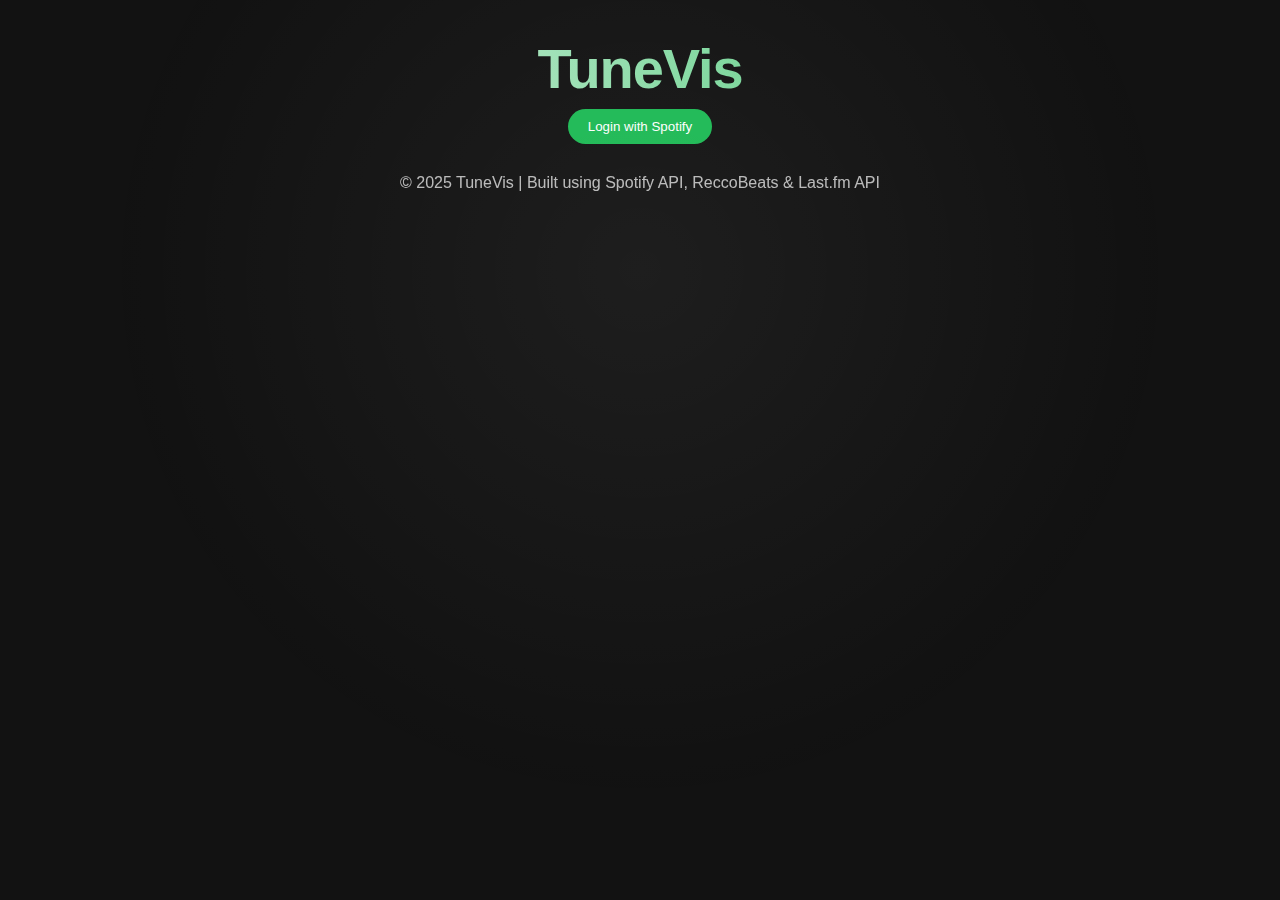
<file: index.html>
<!DOCTYPE html>
<html lang="en">
<head>
    <meta charset="UTF-8">
    <meta name="viewport" content="width=device-width, initial-scale=1.0">
    <title>TuneVis</title>

    <!-- Libraries and stylesheets imports -->
	<link rel="stylesheet" href="styles/style.css">
	
	<script src="libs/d3.v7.min.js"></script>
	<script src="libs/popper.v2.min.js"></script>
	<script src="libs/tippy.v6.min.js"></script>
</head>
<body>
	<header>
		<h1> TuneVis</h1>		
	</header>
	
	<!-- Background decorative layer -->
	<div class="bg-layer">
		<div class="bg-circle circle-blue"  style="width:120px; height:120px; top:40px; left:60px;"></div>
		<div class="bg-circle circle-red"   style="width:110px; height:110px; top:20px; left:40%;"></div>
		<div class="bg-circle circle-green" style="width:130px; height:130px; top:10px; right:25%;"></div>
		<div class="bg-circle circle-teal"  style="width:115px; height:115px; top:35px; right:60px;"></div>

		<div class="bg-circle circle-pink"  style="width:140px; height:140px; top:260px; left:120px;"></div>
		<div class="bg-circle circle-lime"  style="width:110px; height:110px; top:300px; left:32%;"></div>
		<div class="bg-circle circle-purple"style="width:125px; height:125px; top:230px; right:38%;"></div>
		<div class="bg-circle circle-teal"  style="width:150px; height:150px; top:380px; right:120px;"></div>

		<div class="bg-circle circle-lime"  style="width:150px; height:150px; bottom:80px; left:80px;"></div>
		<div class="bg-circle circle-cyan"  style="width:140px; height:140px; bottom:40px; left:28%;"></div>
		<div class="bg-circle circle-red"   style="width:130px; height:130px; bottom:30px; left:50%;"></div>
		<div class="bg-circle circle-yellow"style="width:160px; height:160px; bottom:70px; right:80px;"></div>
	</div>
	
	<main>
		<button id="login-btn">Login with Spotify</button>
	</main>
	
	<footer>
		<p>© 2025 TuneVis | Built using Spotify API, ReccoBeats & Last.fm API</p>
	</footer>
	
	<script type="module" src="scripts/main.js"></script>
	<script type="module" src="scripts/auth.js"></script>
</body>
</html>
</file>
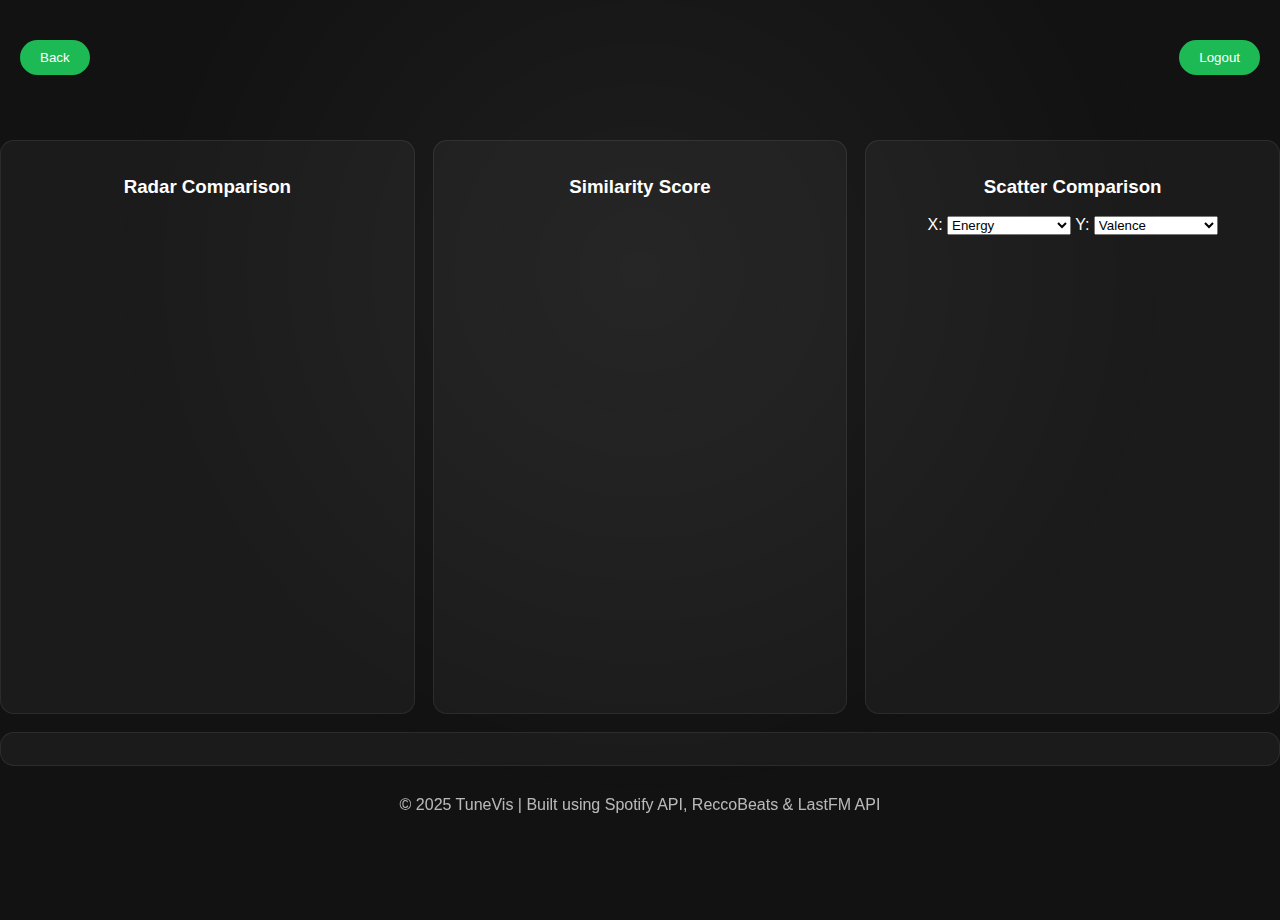
<file: features.html>
<!DOCTYPE html>
<html lang="en">
<head>
    <meta charset="UTF-8">
    <meta name="viewport" content="width=device-width, initial-scale=1.0">
    <title>TuneVis</title>

    <!-- Libraries and stylesheets imports -->
	<link rel="stylesheet" href="styles/style.css">
	
	<script src="libs/d3.v7.min.js"></script>
	<script src="libs/popper.v2.min.js"></script>
	<script src="libs/tippy.v6.min.js"></script>
</head>
<body>
	<header style="text-align:center; margin-top:20px;">
		<button id="back-btn" style="position:absolute; left:20px; top:20px;">Back</button>
		<button id="logout-btn" style="position:absolute; right:20px; top:20px;">Logout</button>
	</header>
	
	<div id="track-info" style="margin-top:70px; text-align:center;"></div>
	
	<div class="grid-3">
		<section id="card-radar" class="card">
			<h3>Radar Comparison</h3>
			<div id="sim-radar"></div>	
		</section>
		
		<section id="card-bar" class="card">
			<h3>Similarity Score</h3>
			<div id="sim-bar"></div>
		</section>
				
		<section id="card-scatter" class="card">
			<h3>Scatter Comparison</h3>

			<div class="contols">
				<label>X:
					<select id="x-feature">
						<option value="energy">Energy</option>
						<option value="danceability">Danceability</option>
						<option value="valence">Valence</option>
						<option value="acousticness">Acousticness</option>
						<option value="speechiness">Speechiness</option>
						<option value="instrumentalness">Instrumentalness</option>
						<option value="tempo">Tempo</option>
					</select>
				</label>
				
				<label>Y:
					<select id="y-feature">
						<option value="valence">Valence</option>
						<option value="energy">Energy</option>
						<option value="danceability">Danceability</option>					
						<option value="acousticness">Acousticness</option>
						<option value="speechiness">Speechiness</option>
						<option value="instrumentalness">Instrumentalness</option>
						<option value="tempo">Tempo</option>
					</select>
				</label>
			</div>
			
			<div id="sim-scatter"></div>
		</section>
		
		<section id="card-message" class="card centered-message" style="display:none;">
			<div id="no-features"></div>
		</section>
		
		<section id="recs-card" class="card span-3">
			<div id="recommendations"></div>
		</section>
	</div>
	
	<footer>
		<p>© 2025 TuneVis | Built using Spotify API, ReccoBeats & LastFM API</p>
	</footer>
	
	<div id="chart-tooltip" class="chart-tooltip" style="display:none;"></div>
	
	<script type="module" src="scripts/features.js"></script>
	<script type="module" src="scripts/features-data.js"></script>
	<script type="module" src="scripts/features-charts.js"></script>
</body>
</html>
</file>
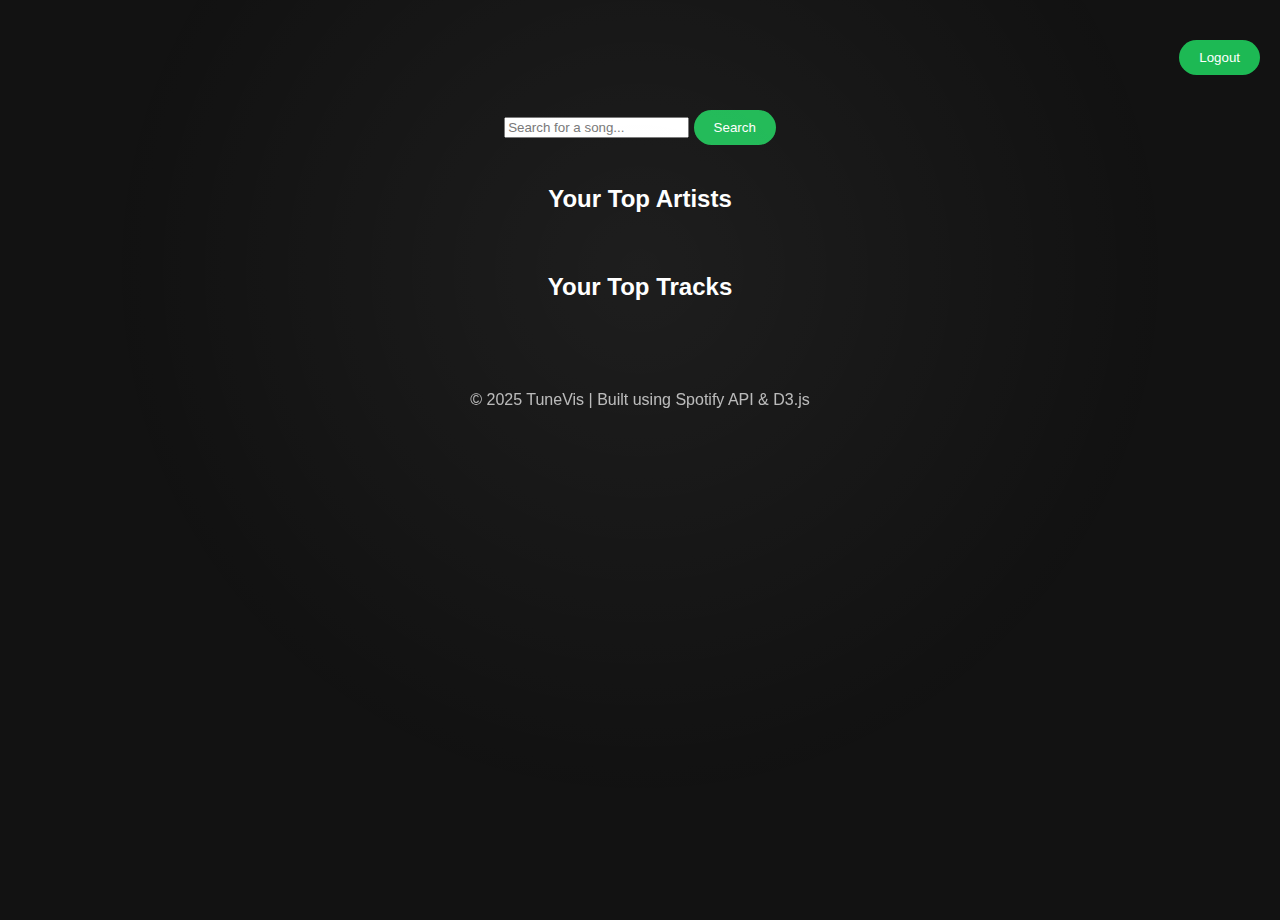
<file: home.html>
<!DOCTYPE html>
<html lang="en">
<head>
    <meta charset="UTF-8">
    <meta name="viewport" content="width=device-width, initial-scale=1.0">
    <title>TuneVis</title>

    <!-- Libraries and stylesheets imports -->
	<link rel="stylesheet" href="styles/style.css">
	
	<script src="libs/d3.v7.min.js"></script>
	<script src="libs/popper.v2.min.js"></script>
	<script src="libs/tippy.v6.min.js"></script>
</head>
<body>
	<header style="text-align:center; margin-top:20px;">
		<button id="logout-btn" style="position:absolute; right:20px; top:20px;">Logout</button>
	</header>

	<section id="profile" style="text-align:center; margin-top:40px;"></section>

	<div id="search-section">
		<input type="text" id="search-input" placeholder="Search for a song..." />
		<button id="search-btn">Search</button>
	</div>
	
	<div id="search-results" style="margin-top:30px; text-align:center;"></div>
		
	<section id="top-artists" style="margin:40px;">
		<h2>Your Top Artists</h2>
		<div id="artists-list" style="display:flex; flex-wrap:wrap; justify-content:center; gap:20px;"></div>
	</section>

	<section id="top-tracks" style="margin:40px;">
		<h2>Your Top Tracks</h2>
		<div id="tracks-list" style="display:flex; flex-wrap:wrap; justify-content:center; gap:20px;"></div>
	</section>
<!-- -->
	<script type="module">
			// Fetch top artists
			const artistsRes = await fetch("https://api.spotify.com/v1/me/top/artists?limit=5", {
			  headers: { Authorization: `Bearer ${token}` },
			});
			const artists = await artistsRes.json();
			const artistList = document.getElementById("artists-list");
			artists.items.forEach(a => {
			  artistList.innerHTML += `
				<div style="text-align:center;">
				  <img src="${a.images?.[0]?.url || ''}" alt="${a.name}" width="120" height="120" style="border-radius:50%;">
				  <p>${a.name}</p>
				</div>
			  `;
			});

			// Fetch top tracks
			const tracksRes = await fetch("https://api.spotify.com/v1/me/top/tracks?limit=5", {
			  headers: { Authorization: `Bearer ${token}` },
			});
			const tracks = await tracksRes.json();
			const trackList = document.getElementById("tracks-list");
			tracks.items.forEach(t => {
			  trackList.innerHTML += `
				<div style="text-align:center;">
				  <img src="${t.album.images?.[0]?.url || ''}" alt="${t.name}" width="120" height="120">
				  <p>${t.name}</p>
				  <p style="color:gray;">${t.artists.map(a => a.name).join(', ')}</p>
				</div>
			  `;
			});

			// Logout
			document.getElementById("logout-btn").addEventListener("click", () => {
			localStorage.removeItem("access_token");
			window.location.href = "index.html";
		  });
		}

		init();
	</script>
	<footer>
		<p>© 2025 TuneVis | Built using Spotify API & D3.js</p>
	</footer>
	
	<script type="module" src="scripts/home.js"></script>
</body>
</html>
</file>
<file: styles/style.css>
/* Base */
html, body {
	height: 100%;
}

body {
    background: #121212;
	min-height: 100vh;
    color: #fff;
    font-family: "Poppins", sans-serif;
    text-align: center;
    margin: 0;
    padding: 0;
	position: relative;
	overflow-x: hidden;
}

body::before {
	content: "";
	position: fixed;
	inset: 0;
	background: radial-gradient(circle at 50% 30%, rgba(255,255,255,0.05), transparent 60%);
	pointer-events: none;
}

header {
    padding: 40px 20px 10px;
}

header h1 {
    margin: 0;
    font-size: clamp(36px, 5vw, 56px);
    font-weight: 700;
    letter-spacing: -0.02em;
    line-height: 1.05;
    background: linear-gradient(90deg, #ffffff, #1db954);
    -webkit-background-clip: text;
    -webkit-text-fill-color: transparent;
}

header h3 {
    margin: 8px 0 0;
    font-size: clamp(14px, 1.6vw, 18px);
    font-weight: 400;
    opacity: 0.75;
    letter-spacing: 0.04em;
}

.login {
	margin-top: 50px;
	position: relative;
	z-index: 3;
}

.logo {
	position: relative;
	padding: 180px 20px 30px;
	overflow: hidden;
	text-align: center;
	margin-top:0px;
}

.logo-bars {
	position: absolute;
	left: 50%;
	top: 60%;
	transform: translate(-50%, -50%);
	width: min(780px, 92vw);
	height: auto;
	opacity: 0.75;
	filter: blur(0.3px);
	z-index: 0;
	pointer-events: none;
	overflow: visible;
}

.audio-bars rect {
	fill: #1db954;
	filter: drop-shadow(0 0 10px rgba(29,185,84,0.35));
	animation: audioPulse 2.4s ease-in-out infinite alternate;
	transform-origin: center;
}

.audio-bars rect:nth-child(2n) { animation-duration: 1.8s; }
.audio-bars rect:nth-child(3n) { animation-duration: 2.1s; }

@keyframes audioPulse {
	from { transform: scaleY(0.85); }
	to   { transform: scaleY(1.15); }
}

header.logo .logo-title {
	margin: 0;
	font-size: clamp(56px, 9vw, 92px);
	font-weight: 800;
	letter-spacing: -0.02em;
	position: relative;
	z-index: 2;
	background: linear-gradient(90deg, #ff7aff 0%, #d65cff 40%, #1db954 100%);
	-webkit-background-clip: text;
	background-clip: text;
	-webkit-text-fill-color: transparent;
	text-shadow: 0 0 30px rgba(29, 185, 84, 0.15), 0 0 60px rgba(214, 92, 255, 0.08);
}

.logo-sub {
	margin-top: 14px;
	font-size: 18px;
	opacity: 0.85;
	position: relative;
	z-index: 2;
	letter-spacing: 0.08em;
}

footer {
	margin-top: auto;
	opacity: 0.7;
	padding: 14px 0;
}

button {
    background: #1db954;
    color: #fff;
    border: none;
    border-radius: 20px;
    padding: 10px 20px;
    cursor: pointer;
}

.muted {
    opacity: 0.85;
    text-align: center;
    padding: 12px;
}

.grid-3 {
    display: grid;
    grid-template-columns: repeat(3, minmax(0, 1fr));
    gap: 18px;
    margin-top: 20px;
    align-items: start;
}

.span-3 {
    grid-column: 1 / -1;
}

@media (max-width: 1100px) {
    .grid-3 {
        grid-template-columns: 1fr;
    }
    .span-3 {
        grid-column: auto;
    }
}

.bg-circle {
	position: absolute;
	border-radius: 50%;
	opacity: 0.35;
	filter: blur(90px);
	animation: float 20s ease-in-out infinite alternate;
}

.bg-layer {
	position: absolute;
	inset: 0;
	z-index: -1;
	pointer-events: none;
	overflow: visible;
}

@keyframes float {
	from { transform: translateY(0px); }
	to { transform: translateY(40px); }

}
	
.bg-circle.c1 {
    width: 520px;
    height: 520px;
    background: #1db954;
    top: -120px;
    left: -140px;
}

.bg-circle.c2 {
    width: 420px;
    height: 420px;
    background: #3ea6ff;
    top: 35%;
    right: -160px;
}

.bg-circle.c3 {
    width: 360px;
    height: 360px;
    background: #ff4d6d;
    bottom: -120px;
    left: 20%;
}

.bg-circle.c4 {
    width: 300px;
    height: 300px;
    background: #b26bff;
    bottom: 10%;
    right: 10%;
}	

.site-info-modal {
	position: fixed;
    inset: 0;
    background: rgba(0,0,0,0.55);
	display: flex;
    align-items: center;
    justify-content: center;
    z-index: 9998;
    opacity: 0;
    pointer-events: none;
    transition: opacity 0.18s ease;
}

.site-info-modal.open {
    opacity: 1;
    pointer-events: auto;
}

.site-info-card {
    background: rgba(24,24,24,0.95);
    border: 1px solid rgba(255,255,255,0.12);
    border-radius: 16px;
    padding: 22px;
    width: min(520px, 92vw);
    text-align: left;
    box-shadow: 0 20px 60px rgba(0,0,0,0.45);
}

.site-info-card h2 {
    margin-top: 0;
}

.site-info-close {
    position: absolute;
    top: 12px;
    right: 14px;
    background: transparent;
    border: none;
    color: #fff;
    font-size: 18px;
    cursor: pointer;
}

/* Visualisation cards */
.card {
    background: rgba(255, 255, 255, 0.04);
    border: 1px solid rgba(255, 255, 255, 0.08);
    border-radius: 14px;
    padding: 16px;
}

#card-radar, #card-bar, #card-scatter {
	min-height: 540px;
}

.card.centered-message {
	grid-column: 1 / -1;
	align-items: center;
	justify-content: center;
	min-height: 420px;
	text-align: center;
	max-width: 520px;
	margin: 0 auto;
}

.card-head {
	display: flex;
	flex-direction: column;
	gap: 10px;
	margin-bottom: 10px;
}

.card-title {
	display: flex;
	align-items: center;
	justify-content: space-between;
	gap: 12px;
}

.card-title h3 {
	margin: 0;
}

.controls {
    display: flex;
    gap: 12px;
    align-items: center;
    margin: 8px 0 12px;
    flex-wrap: wrap;
    justify-content: center;
}

.help-btn {
	width: 28px;
	height: 28px;
	border-radius: 999px;
	border: 1px solid rgba(255, 255, 255, 0.18);
	background: rgba(255, 255, 255, 0.5);
	color: #fff;
	cursor: pointer;
	font-weight: 700;
	line-height: 1;
	display: inline-flex;
	align-items: center;
	justify-content: center;
	transition: transform 0.12s ease, background 0.12s ease;
}

.help-btn:hover {
	background: rgba(255, 255, 255, 0.10);
	transform: translateY(-1px);
}

.tip-row {
	display: flex;
	align-items: flex-start;
	gap: 10px;
	padding: 8px 10px;
	border-radius: 10px;
	background: transparent;
	border: 1px solid rgba(255, 255, 255, 0.10);
	font-size: 12px;
	opacity: 0.9;
}

.tip-pill {
	display: inline-flex;
	align-items: center;
	justify-content: center;
	font-size: 11px;
	padding: 2px 8px;
	border-radius: 999px;
	background: rgba(29, 185, 84, 0.20);
	border: 1px solid rgba(29, 185, 84, 0.35);
	color: #fff;
	height: 18px;
	flex: 0 0 auto;
}

/* Home page */
#search-section {
    margin: 20px;
    text-align: center;
    border-radius: 20px;
}

.track-result {
    background: rgba(255, 255, 255, 0.04);
	border: 1px solid rgba(255, 255, 255, 0.10);
    border-radius: 14px;
    padding: 12px;
    text-align: left;
    color: #fff;
    width: 320px;
    flex: 0 0 auto;
    box-shadow: 0 10px 30px rgba(0, 0, 0, 0.25);
    transition: transform 0.2s ease, box-shadow 0.2s ease, background 0.2s ease;
}

.track-result:hover {
    transform: translateY(-5px);
	background: rgba(255, 255, 255, 0.06);
	border-color: rgba(29, 185, 84, 0.35);
}

.features-btn {
    background: rgba(29, 185, 84, 0.95);
    color: #fff;
    border: none;
    border-radius: 999px;
    padding: 8px 12px;
    font-size: 13px;
    cursor: pointer;
    margin-top: 8px;
}

.features-btn:hover {
    background: rgba(29, 185, 84, 1);
}

.carousel-wrapper {
    position: relative;
    display: flex;
    align-items: center;
    justify-content: center;
    width: 90%;
    margin: 20px auto 0;
}

.carousel {
    display: flex;
    overflow: hidden;
    scroll-behavior: smooth;
    gap: 20px;
    padding: 10px 20px;
}

.scroll-btn {
    background: rgba(0, 0, 0, 0.6);
    color: #fff;
    border: none;
    border-radius: 50%;
    width: 40px;
    height: 40px;
    font-size: 20px;
    cursor: pointer;
    transition: background 0.2s ease;
    z-index: 10;
}

.scroll-btn:hover {
    background: rgba(255, 255, 255, 0.3);
}

#scroll-left {
    margin-right: 5px;
}

#scroll-right {
    margin-left: 5px;
}

#recommendations .carousel-wrapper {
    width: 100%;
    margin: 10px 0 0;
}

/* Features page */
.seed-header {
    display: flex;
    gap: 18px;
    align-items: center;
    justify-content: center;
    margin-top: 70px;
    padding: 0 16px;
}

.seed-cover {
    width: 160px;
    height: 160px;
    border-radius: 12px;
    object-fit: cover;
    flex: 0 0 auto;
}

.seed-meta {
    text-align: left;
    max-width: 520px;
}

.seed-title {
    margin: 0 0 6px;
    font-size: 28px;
}

.seed-artists {
    margin: 0 0 12px;
    opacity: 0.85;
}

.seed-embed {
    width: 360px;
    height: 80px;
    border-radius: 12px;
}

@media (max-width: 700px) {
    .seed-header {
        flex-direction: column;
        text-align: center;
    }
    .seed-meta {
        text-align: center;
    }
    .seed-embed {
        width: 320px;
    }
}

.chart-tip {
	display: flex;
	justify-content: flex-end;
	font-size: 13px;
	opacity: 0.85;
	margin: 6px 0 10px;
	padding-right: 8px;
	padding-bottom: 2px;
}

/* Charts */
#sim-radar svg,
#sim-scatter svg {
    background: #181818;
    border-radius: 12px;
    display: block;
    margin: 0 auto;
}

#sim-bar {
	overflow-x: hidden;
}

#sim-bar svg {
	display: block;
	max-width: 100%;
}

/* Recommendation cards */
.rec-card {
	flex: 0 0 auto;
	width: 320px;
	border: 1px solid rgba(255, 255, 255, 0.08);
	background: rgba(255, 255, 255, 0.03);
	border-radius: 14px;
	padding: 10px;
}

#recommendations .rec-card iframe {
	width: 100%;
	border-radius: 12px;
}

.shuffle-btn{
	background: rgba(255,255,255,0.08);
	border: 1px solid rgba(255,255,255,0.14);
	color:#fff;
	border-radius: 999px;
	padding: 6px 12px;
	cursor:pointer;
	font-size: 12px;
}

.shuffle-btn:hover{ background: rgba(255,255,255,0.14); }


/* Tooltips */
.chart-tooltip {
    position: fixed;
    z-index: 9999;
    pointer-events: none;
    background: rgba(0,0,0,0.85);
    border: 1px solid rgba(255,255,255,0.15);
    border-radius: 10px;
    padding: 8px 10px;
    color: #fff;
    font-size: 12px;
    line-height: 1.25;
	min-width: 180px;
    max-width: 320px;
    box-shadow: 0 10px 30px rgba(0,0,0,0.35);
}
.chart-tooltip .tt-title {
    font-weight: 600;
    margin-bottom: 2px;
	white-space: normal;
	word-break: normal;
	overflow-wrap: break-word;
}
.chart-tooltip .tt-sub {
    opacity: 0.85;
	white-space: normal;
	overflow-wrap: break-word;
}

.chart-tooltip .tt-row {
	font-size: 12px;
	display: grid;
	grid-template-columns: 120px 1fr;
	column-gap: 10px;
}

.chart-tooltip .tt-muted {
	opacity: 0.8;
}

/* Loading circle */
.loading-overlay {
	position: fixed;
	inset: 0;
	background: rgba(0, 0, 0, 0.55);
	display: flex;
	align-items: center;
	justify-content: center;
	z-index: 9999;
}

.loading-card {
	background: rgba(24, 24, 24, 0.95);
	border: 1px solid rgba(255, 255, 255, 0.10);
	border-radius: 14px;
	padding: 18px 20px;
	width: min(420px, 92vw);
	text-align: center;
}

.spinner {
	width: 30px;
	height: 30px;
	border-radius: 50%;
	border: 3px solid rgba(255, 255, 255, 0.2);
	border-top-color: #1db954;
	margin: 0 auto 12px;
	animation: spin 0.9s linear infinite;
}

@keyframes spin { to { transform: rotate(360deg); } }

.loading-title{
	font-weight: 600;
}

.loading-sub {
	opacity: 0.85;
	margin-top: 4px;
	font-size: 13px;
}
</file>
